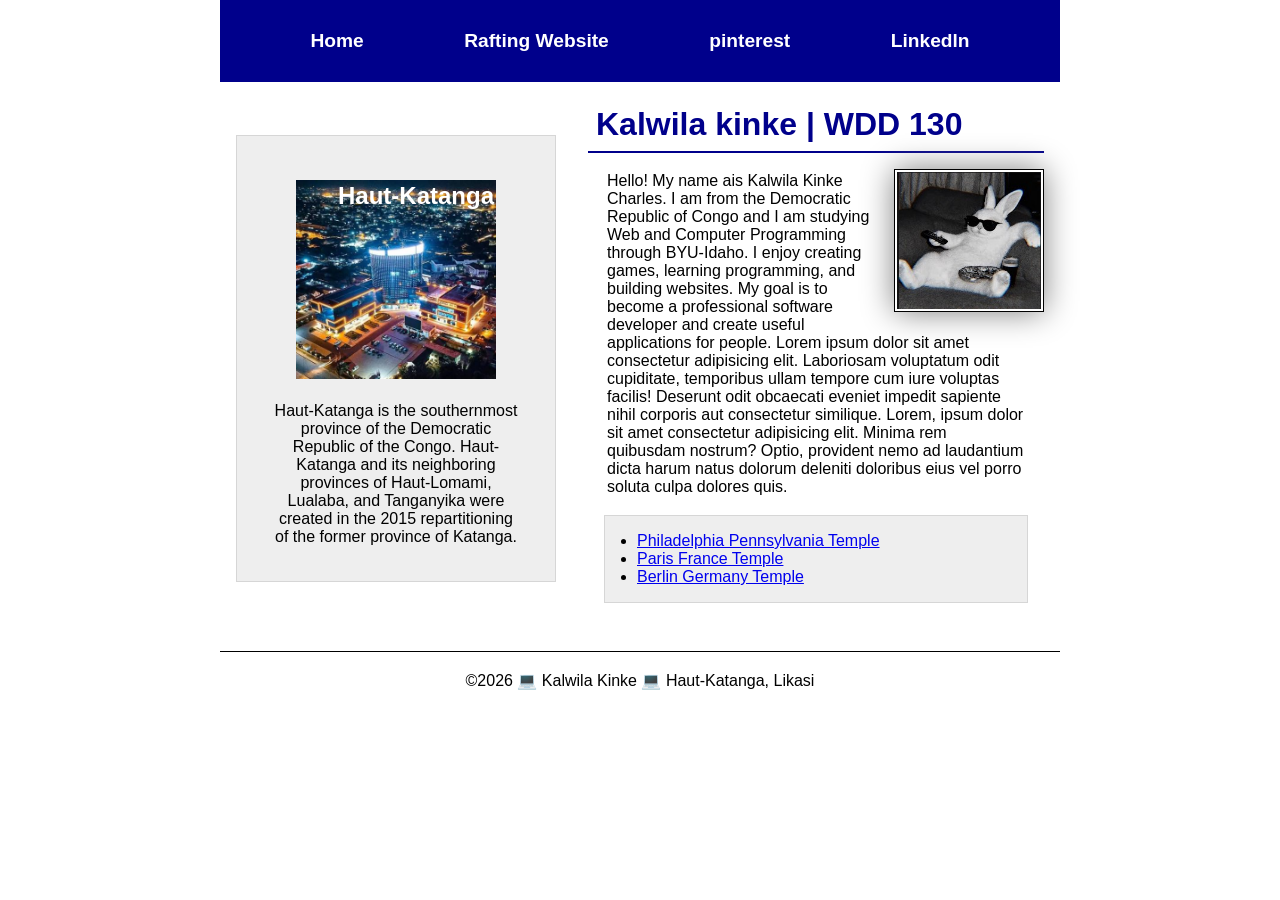
<file: index.html>
<!DOCTYPE html>
<html lang="en">
<head>
    <meta charset="UTF-8">
    <meta name="viewport" content="width=device-width, initial-scale=1.0">
    <link rel="stylesheet" href="styles/styles.css">
    <meta name="author" content="kalwila kinke charles">
    <meta name="description" content="Describe your home page here using keywords like your name, the course, the purpose of the page.">
    <title>Kalwila kinke | WDD 130</title>
    <link rel="preconnect" href="https://fonts.googleapis.com/">
    <link rel="preconnect" href="https://fonts.gstatic.com/" crossorigin="">
    <!-- <link href="styles/css2" rel="stylesheet"> -->

</head>
<body>
    <header>
        <nav>
            <a href="#">Home</a>
            <a href="wwr/about.html">Rafting Website</a>
            <a href="https://pin.it/40qyRRfmV">pinterest</a>
            <a href="www.linkedin.com/in/kuny-scrop-684592363">Linkedln</a>
        </nav>
    </header>
    <div class="grid">

        <main >
            <h1>Kalwila kinke | WDD 130</h1>
            <img src="images/profile.jpg" alt="kalwila kinke" width="200">
            <p>Hello! My name ais Kalwila Kinke Charles. I am from the Democratic Republic of Congo and I am studying Web and Computer Programming through BYU-Idaho. I enjoy creating games, learning programming, and building websites. My goal is to become a professional software developer and create useful applications for people. Lorem ipsum dolor sit amet consectetur adipisicing elit. Laboriosam voluptatum odit cupiditate, temporibus ullam tempore cum iure voluptas facilis! Deserunt odit obcaecati eveniet impedit sapiente nihil corporis aut consectetur similique. Lorem, ipsum dolor sit amet consectetur adipisicing elit. Minima rem quibusdam nostrum? Optio, provident nemo ad laudantium dicta harum natus dolorum deleniti doloribus eius vel porro soluta culpa dolores quis.</p>
            <ul class="box topbox">
                <li><a href="https://www.churchofjesuschrist.org/temples/details/philadelphia-pennsylvania-temple" target="_blank" rel="noopener">Philadelphia Pennsylvania Temple</a></li>
                <li><a href="https://www.churchofjesuschrist.org/temples/details/paris-france-temple" target="_blank" rel="noopener">Paris France Temple</a></li>
                <li><a href="https://www.churchofjesuschrist.org/temples/details/berlin-germany-temple" target="_blank" rel="noopener">Berlin Germany Temple</a></li>
            </ul>
    </main>
    <aside  class="box">
        <h2>Haut-Katanga</h2>
        <img src="images/images.jpeg" alt="Haut-katanga">
        <p>Haut-Katanga is the southernmost province of the Democratic Republic of the Congo. Haut-Katanga and its neighboring provinces of Haut-Lomami, Lualaba, and Tanganyika were created in the 2015 repartitioning of the former province of Katanga.</p>
    </aside>

    </div>

    <footer>
        <p>©2026 💻 Kalwila Kinke 💻 Haut-Katanga, Likasi</p>
    </footer>
</body>
</html>
</file>
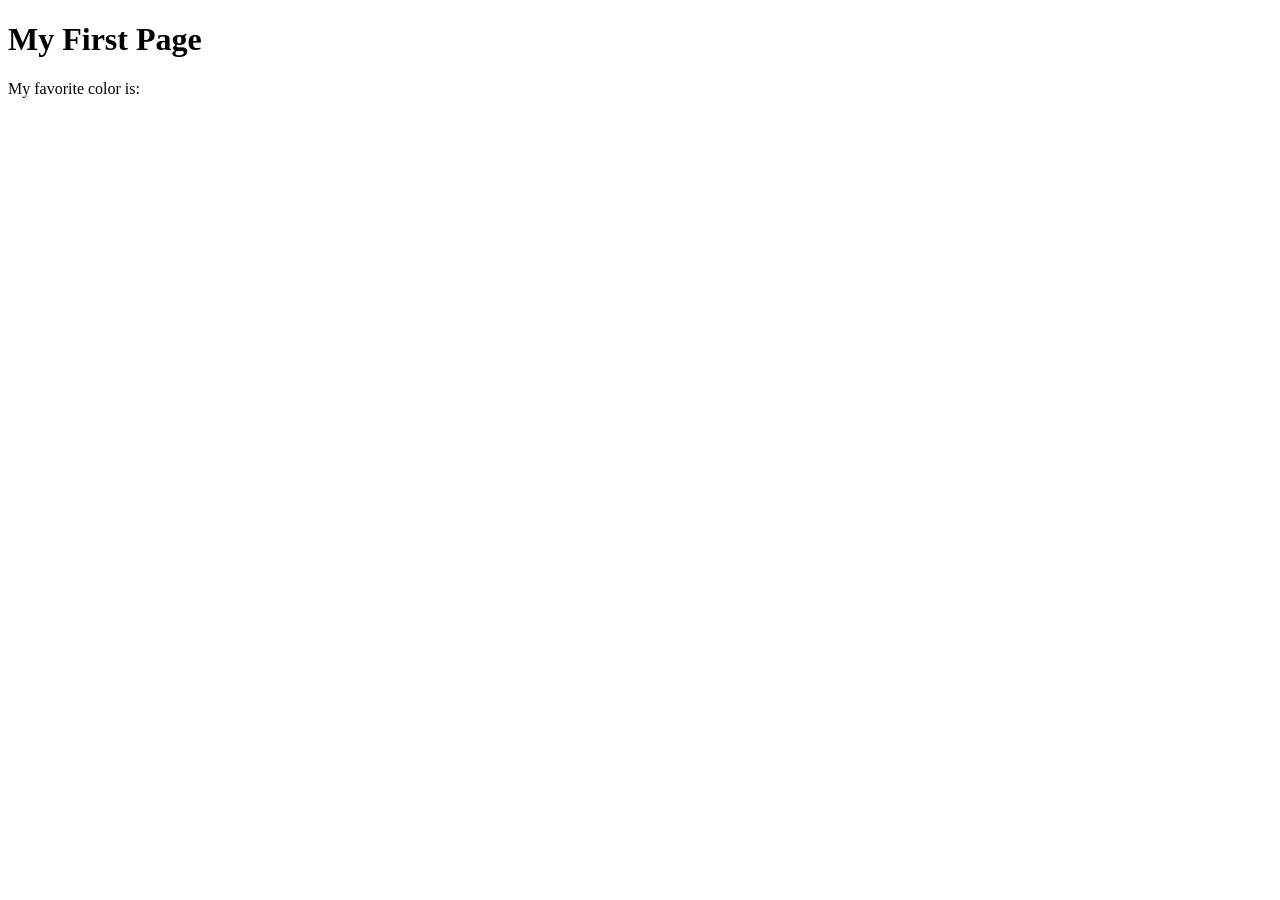
<file: week01/first-page.html>
<!DOCTYPE html>
<html lang="en">
<head>
    <meta charset="UTF-8">
    <meta name="viewport" content="width=device-width, initial-scale=1.0">
    <title>My First Page</title>
</head>
<body>
    <h1>My First Page</h1>
    <p>My favorite color is: </p>
</body>
</html>
</file>
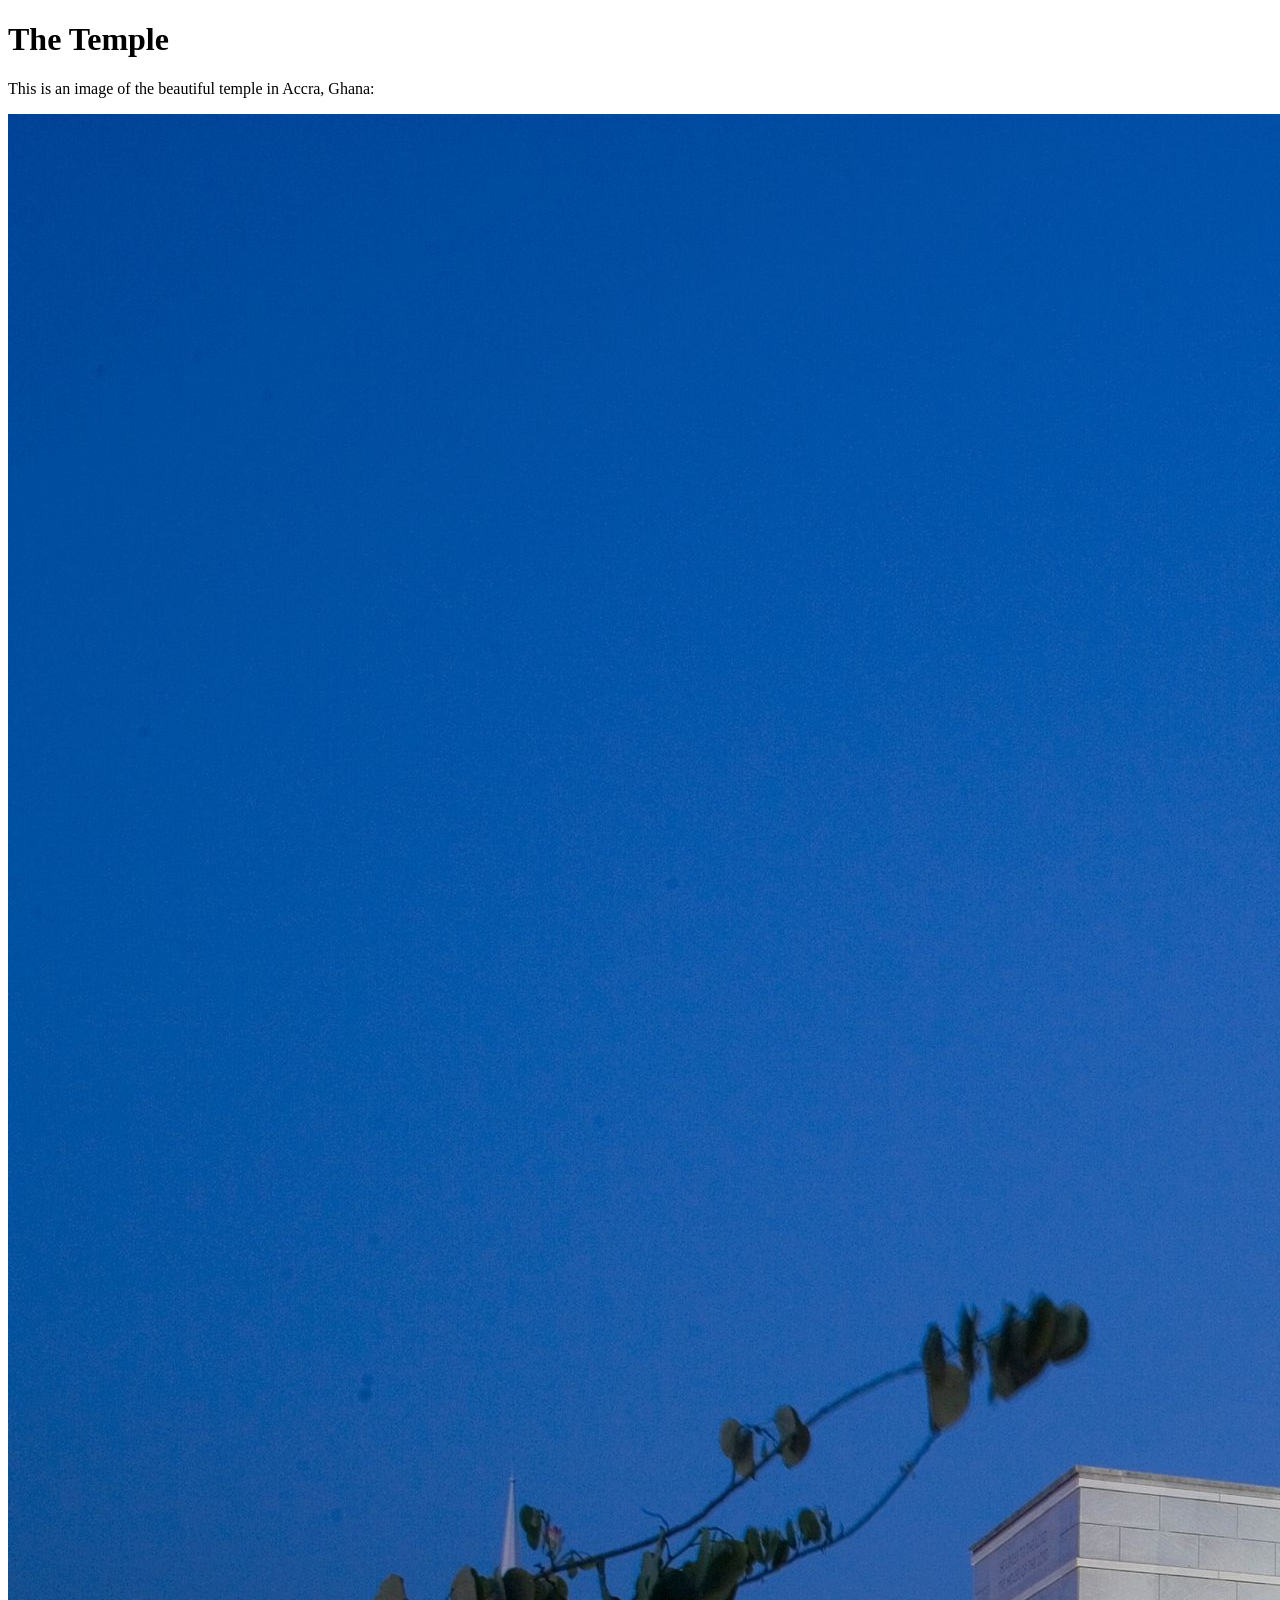
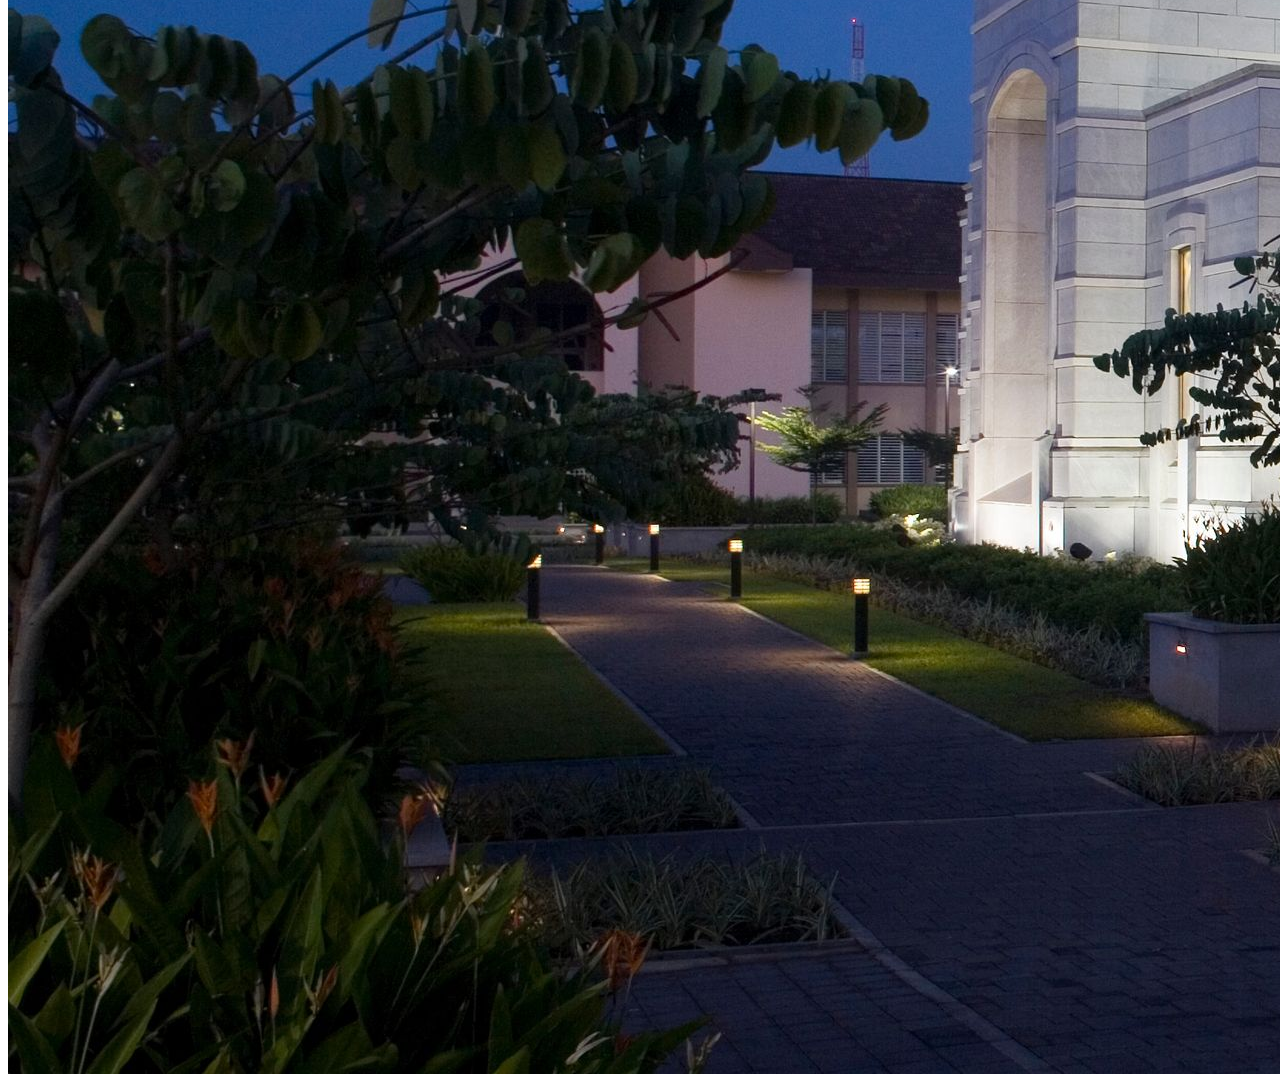
<file: week01/images.html>
<!DOCTYPE html>
<html lang="en">
<head>
    <meta charset="UTF-8">
    <meta name="viewport" content="width=device-width, initial-scale=1.0">
    <title>Temple Image</title>
</head>
<body>
    <h1>The Temple</h1>
    <p>This is an image of the beautiful temple in Accra, Ghana:</p>
    <img src="images/temple-large.jpeg" alt="The Accra Ghana Temple">
    
</body>
</html>
</file>
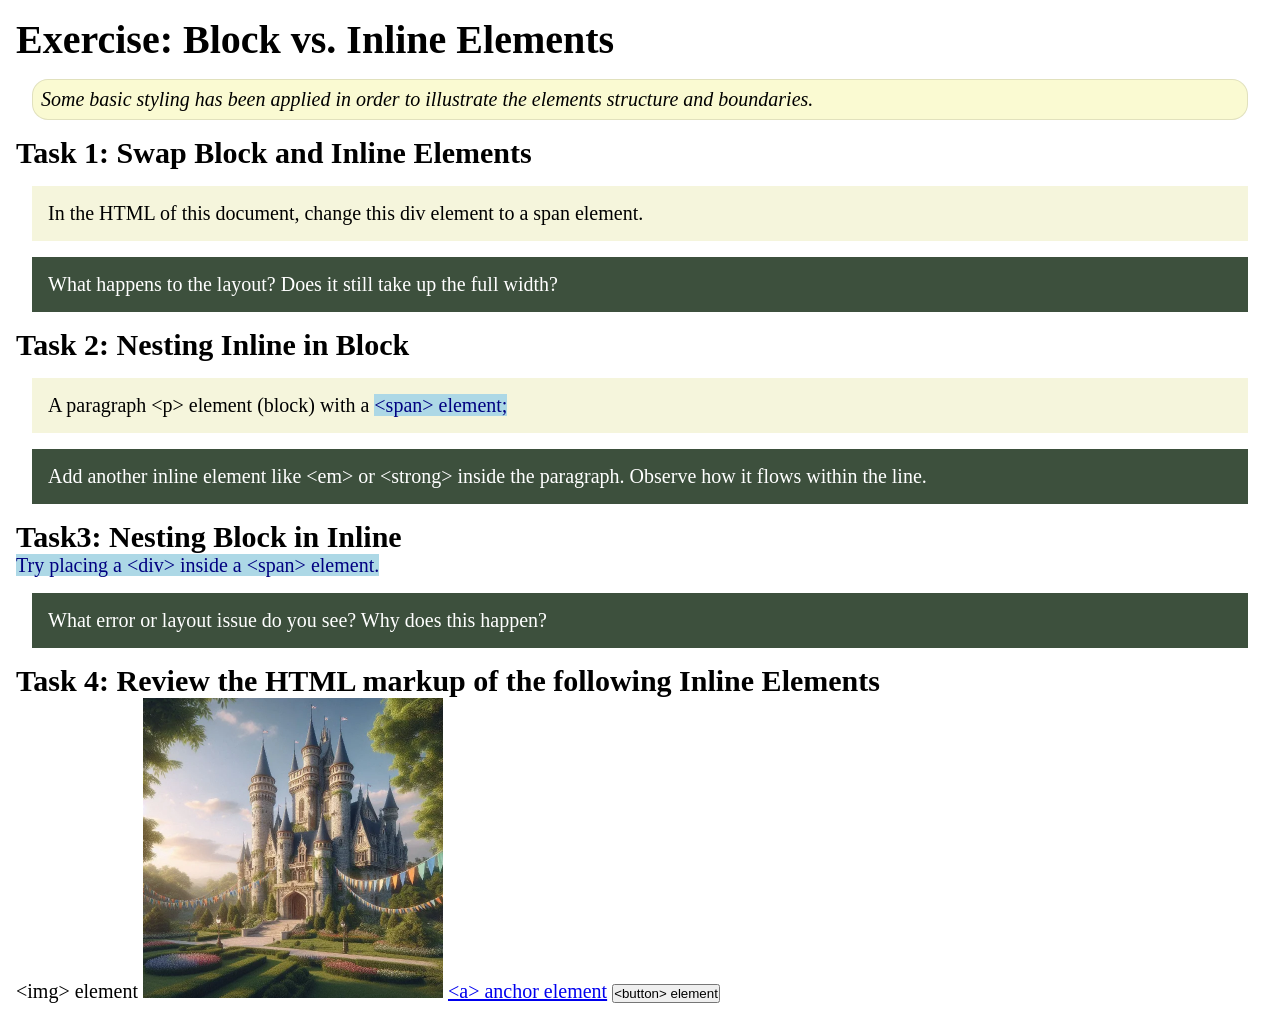
<file: week02/block-vs-inline.html>
<!DOCTYPE html>
<html lang="en">

<head>
    <meta charset="UTF-8">
    <meta name="viewport" content="width=device-width, initial-scale=1.0">
    <title>Exercise: Block vs. Inline Elements</title>
    <link rel="stylesheet" href="styles/block-vs-inline.css">
</head>

<body>
    <main>
        <h1>Exercise: Block vs. Inline Elements</h1>
        <p class="note">Some basic styling has been applied in order to illustrate the elements structure and
            boundaries.</p>

        <h2>Task 1: Swap Block and Inline Elements</h2>
        <div>In the HTML of this document, change this div element to a span element.</div>

        <p class="question">What happens to the layout? Does it still take up the full width?</p>

        <h2>Task 2: Nesting Inline in Block</h2>
        <p>A paragraph &lt;p&gt; element (block) with a <span>&lt;span&gt; element;</span></p>
        <p class="question">Add another inline element like &lt;em&gt; or &lt;strong&gt; inside the paragraph. Observe
            how it flows within the line.</p>

        <h2>Task3: Nesting Block in Inline</h2>
        <span>Try placing a &lt;div&gt; inside a &lt;span&gt; element.</span>
            <p class="question">What error or layout issue do you see? Why does this happen?</p>


            <h2>Task 4: Review the HTML markup of the following Inline Elements</h2>
        &lt;img&gt; element
        <img src="images/castle.webp" alt="placeholder image (images are inline)" width="300" height="300">
        <a href="https://churchofjesuschrist.org">&lt;a&gt; anchor element</a>
        <button type="button">&lt;button&gt; element</button>
    </main>
</body>

</html>
</file>
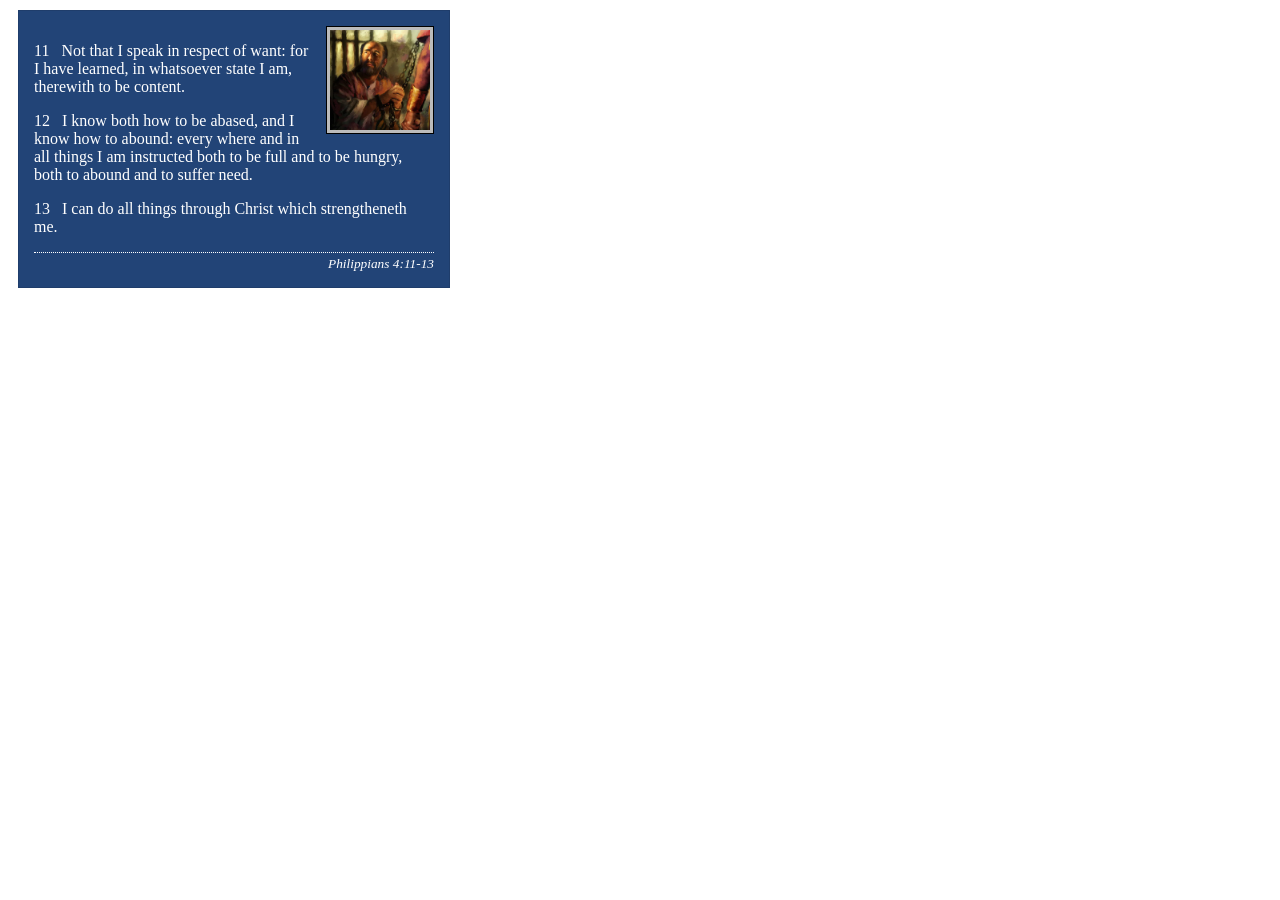
<file: week02/box-model-solution.html>
<!DOCTYPE html>
<html lang="en">
<head>
    <meta charset="UTF-8">
    <meta name="viewport" content="width=device-width, initial-scale=1.0">
    <title>Box Model Activity</title>
    <link rel="stylesheet" href="styles/box-model-solution.css">
</head>
<body>
    <main>
        <div class="callout">
            <img src="images/apostle-paul-imprisoned.webp" alt="Paul the Apostle - Imprisoned in Rome" width="200" height="200">
            <blockquote>
                <p>11 &nbsp; Not that I speak in respect of want: for I have learned, in whatsoever state I am, therewith to be content.</p>
                <p>12 &nbsp; I know both how to be abased, and I know how to abound: every where and in all things I am instructed both to be full and to be hungry, both to abound and to suffer need.</p>
                <p>13 &nbsp; I can do all things through Christ which strengtheneth me.</p>
            </blockquote>
            <cite>Philippians 4:11-13</cite>
        </div>
    </main>
</body>
</html>
</file>
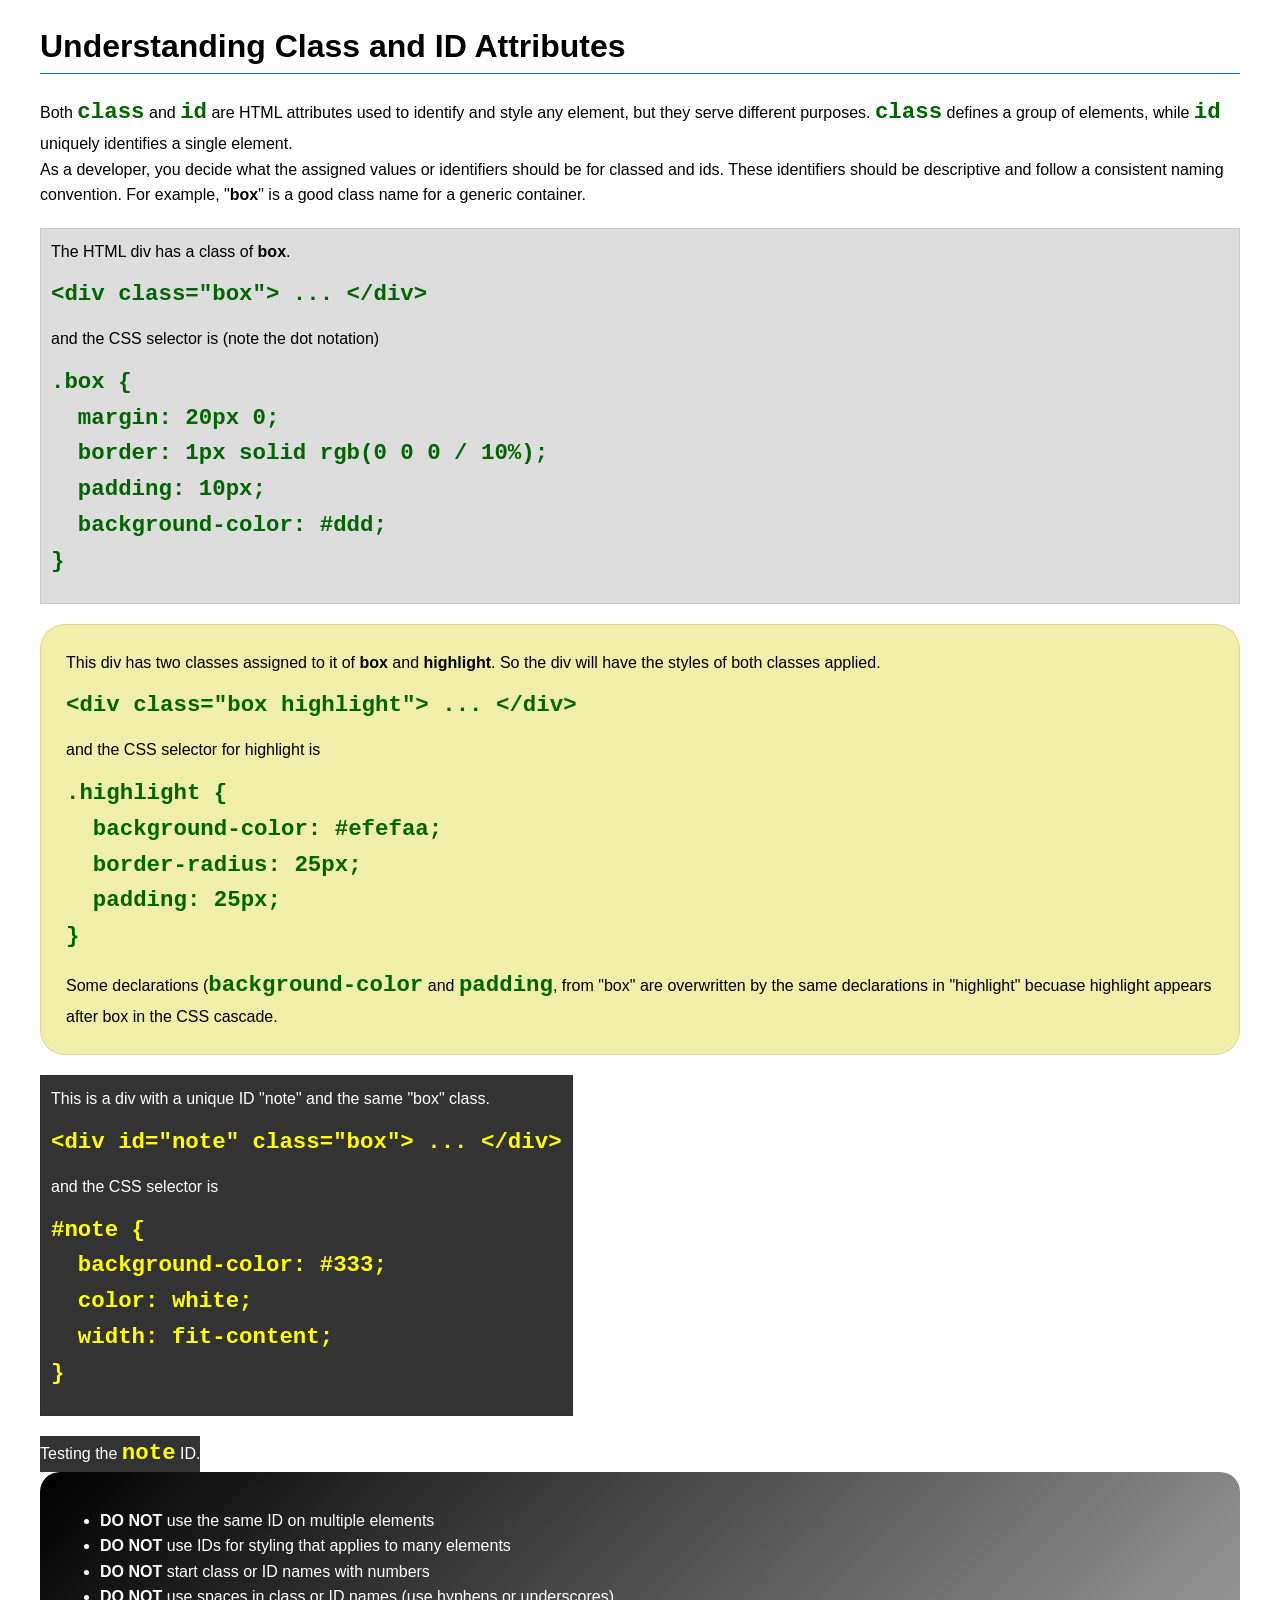
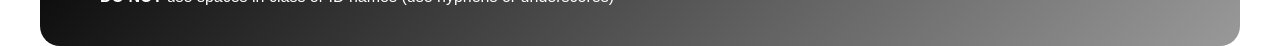
<file: week03/class-and-id.html>
<!DOCTYPE html>
<html lang="en">

<head>
    <meta charset="UTF-8">
    <meta name="viewport" content="width=device-width, initial-scale=1.0">
    <title>Class vs ID Attributes</title>
    <link rel="stylesheet" href="styles/class-and-id.css">
</head>

<body>
    <h1>Understanding Class and ID Attributes</h1>
    <p>Both <code>class</code> and <code>id</code> are HTML attributes used to identify and style any element, but they
        serve different purposes. <code>class</code> defines a group of elements, while <code>id</code> uniquely
        identifies a single element.</p>
    <p>As a developer, you decide what the assigned values or identifiers should be for classed and ids. These
        identifiers should be
        descriptive and follow a consistent naming convention. For example, "<strong>box</strong>" is a good class name
        for a generic container.</p>
    <div class="box">
        <p>The HTML div has a class of <strong>box</strong>.</p>
        <pre><code class="html">&lt;div class="box"&gt; ... &lt;/div&gt;</code></pre>
        and the CSS selector is (note the dot notation)
        <pre><code class="css">.box {
  margin: 20px 0;
  border: 1px solid rgb(0 0 0 / 10%);
  padding: 10px;
  background-color: #ddd; 
}</code></pre>
    </div>

    <div class="box highlight">
        <p>This div has two classes assigned to it of <strong>box</strong> and <strong>highlight</strong>. So the div
            will have the styles of both classes applied.</p>
        <pre><code class="html">&lt;div class="box highlight"&gt; ... &lt;/div&gt;</code></pre>
        and the CSS selector for highlight is
        <pre><code class="css">.highlight {
  background-color: #efefaa;
  border-radius: 25px;
  padding: 25px;
}</code></pre>
<p>Some declarations (<code>background-color</code> and <code>padding</code>, from "box" are overwritten by the same declarations in "highlight" becuase highlight appears after box in the CSS cascade.</p>
    </div>

    <div id="note" class="box">
        <p>This is a div with a unique ID "note" and the same "box" class.</p>
        <pre><code class="html">&lt;div id="note" class="box"&gt; ... &lt;/div&gt;</code></pre>
        and the CSS selector is
        <pre><code class="css">#note {
  background-color: #333;
  color: white;
  width: fit-content;
}</code></pre>
    </div>

    <div id="note">
        <p>Testing the <code>note</code> ID.</p>
    </div>

    <section id="best-practice">
        <ul>
            <li><strong>DO NOT</strong> use the same ID on multiple elements</li>
            <li><strong>DO NOT</strong> use IDs for styling that applies to many elements</li>
            <li><strong>DO NOT</strong> start class or ID names with numbers</li>
            <li><strong>DO NOT</strong> use spaces in class or ID names (use hyphens or underscores)</li>
        </ul>
    </section>




</body>

</html>
</file>
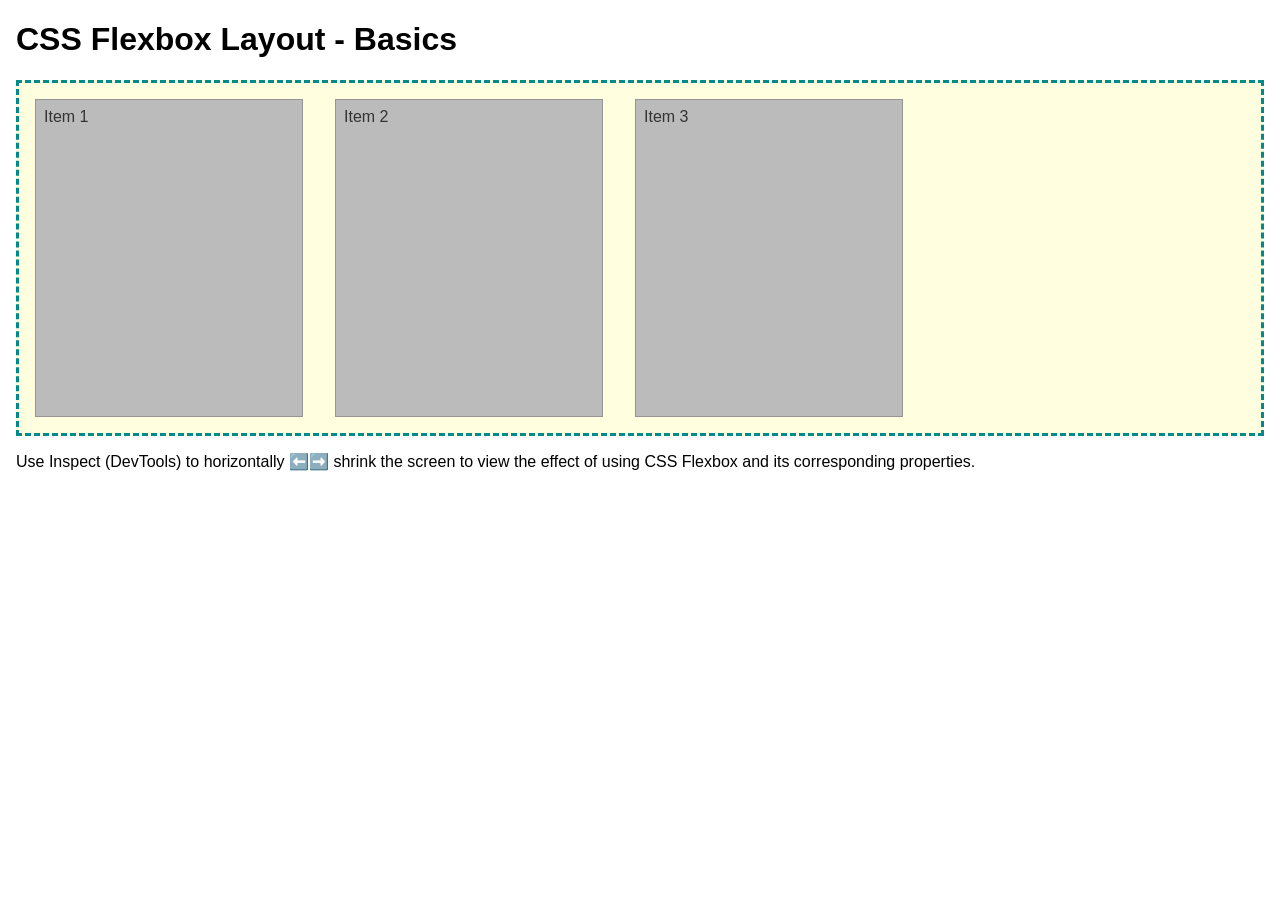
<file: week04/flexbox-layout.html>
<!DOCTYPE html>
<html lang="en">
<head>
    <meta charset="UTF-8">
    <meta name="viewport" content="width=device-width, initial-scale=1.0">
    <title>CSS Flexbox Layout - Basics</title>
    <link rel="stylesheet" href="styles/flexbox.css">
</head>
<body>
    <main>
        <h1>CSS Flexbox Layout - Basics</h1>
        <div class="flex-container">
            <div class="flex-item item1">Item 1</div>
            <div class="flex-item item2">Item 2</div>
            <div class="flex-item item3">Item 3</div>
        </div>
        <p>Use Inspect (DevTools) to horizontally ⬅️➡️ shrink the screen to view the effect of using CSS Flexbox and its corresponding properties.</p>
    </main>
</body>
</html>
</file>
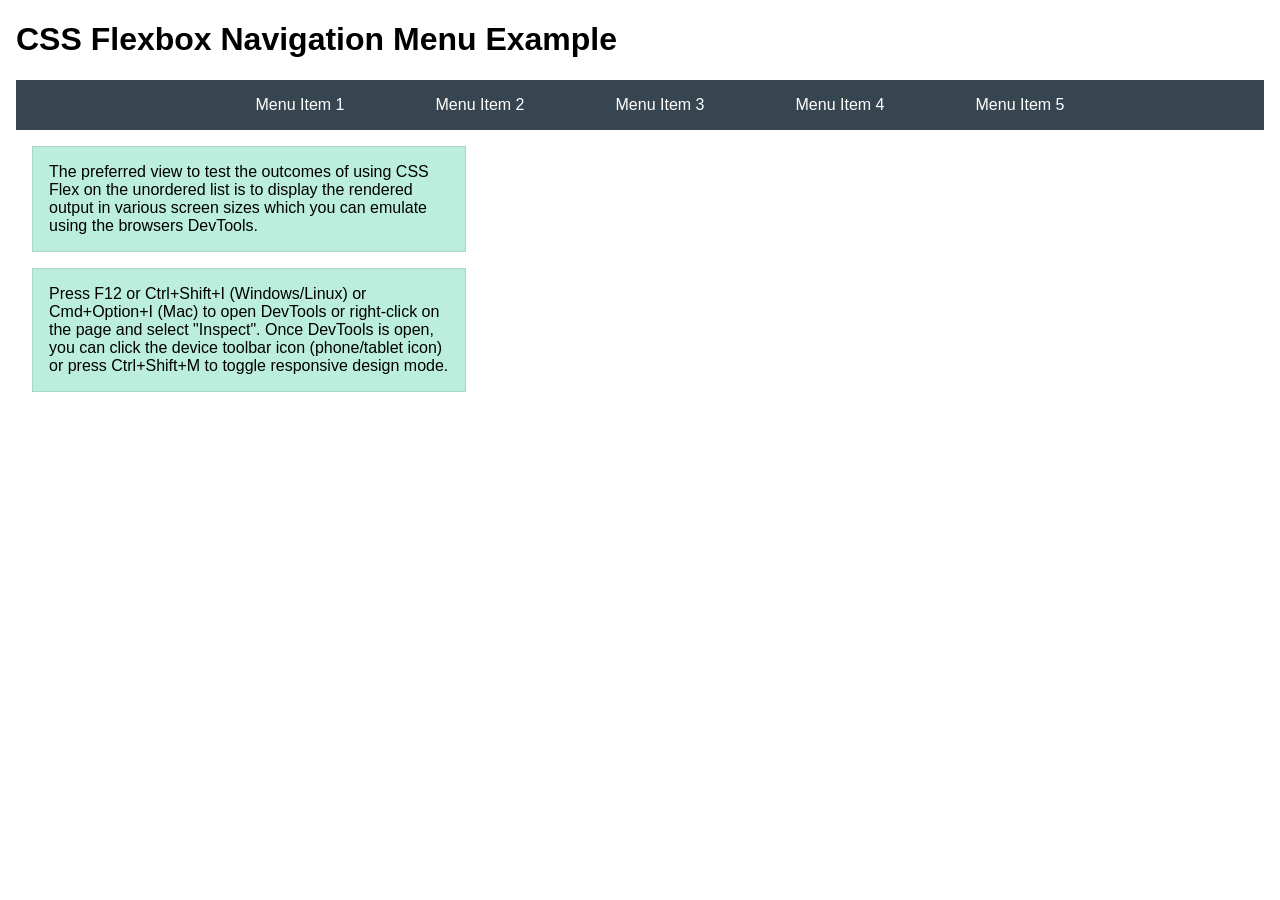
<file: week04/flexbox-menu.html>
<!DOCTYPE html>
<html lang="en">
<head>
    <meta charset="UTF-8">
    <meta name="viewport" content="width=device-width, initial-scale=1.0">
    <title>CSS Flexbox - Navigation Menu</title>
    <link rel="stylesheet" href="styles/flexbox-menu.css">
</head>
<body>
    <main>
        <h1>CSS Flexbox Navigation Menu Example</h1>
        <nav>
            <ul>
                <li><a href="#">Menu Item 1</a></li>
                <li><a href="#">Menu Item 2</a></li>
                <li><a href="#">Menu Item 3</a></li>
                <li><a href="#">Menu Item 4</a></li>
                <li><a href="#">Menu Item 5</a></li>
            </ul>
        </nav>
        <p>The preferred view to test the outcomes of using CSS Flex on the unordered list is to display the rendered output in various screen sizes which you can emulate using the browsers DevTools.</p>

        <p>Press F12 or Ctrl+Shift+I (Windows/Linux) or Cmd+Option+I (Mac) to open DevTools or right-click on the page and select "Inspect". Once DevTools is open, you can click the device toolbar icon (phone/tablet icon) or press Ctrl+Shift+M to toggle responsive design mode.</p>

                      
        
    </main>
</body>
</html>
</file>
<file: styles/styles.css>
:root {
    --dark-blue: darkblue;
    --ciel-blue: steelblue;
}
* {
    margin: 0;
    padding: 0;
    box-sizing: border-box;
}

body {
    font-size: 16px;
    font-family: Roboto, Arial, sans-serif;
}

header, .grid, footer {
    max-width: 840px;
    margin: 0 auto;
}
/* Class Selectors */
.box {
    margin: 1rem;
    border: 1px solid rgba(0,0,0,.1);
    padding: 1rem;
    background-color: #eee;
    color: #000;
}
.topbox {
    padding-left: 2rem;
}

nav {
    background-color: var(--dark-blue);
    padding: 10px;
    display: flex;
    justify-content: space-evenly;
    align-items: center;
}
nav a {
    display: block;   
    padding: 20px;
    text-decoration: none; 
    font-size: 1.2rem;
    font-weight: 700;
    color: white;
    
}

h1 {
    color: var(--dark-blue);
    padding: .5rem;
    border-bottom: 2px solid var(--dark-blue);
}

main img {
    width: 150px;
    height: auto;
    border: 1px solid black;
    padding: 2px;
    box-shadow: 0 0 30px gray;
    float: right;
    margin: 1rem 0 1rem 1rem;
}

p {
    margin: 1rem;
}

.grid {
    display: grid;
    align-items: center;
}

main {
    grid-column: 2/3;
    margin: 1rem;
}

aside {
    width: 20rem;
    border: 1px solid rgba(0 0 0 / 0.2); /*  */
    padding: 1em;
    color: beige;
    text-align: center;
    position: relative;
    grid-column: 1/2;
    grid-row: 1/2;
}

aside img {
    width: 200px;
    height: auto;
}

aside h2 {
    position: relative;
    top: 30px;
    left: 20px;
    color: #fff;
}

p { padding: 3px;}

footer {
    margin-top: 1em;
    border-top: 1px solid #000;
    text-align: center;
}
</file>
<file: week02/styles/block-vs-inline.css>
* {
    margin: 0;
    padding: 0;
}

body {
    font-size: 20px;
    margin: 1rem;
}

p,
div {
    background-color: beige;
    margin: 1rem;
    padding: 1rem;
}

span {
    color: navy;
    background-color: lightblue;
}

code {
    margin: 0;
    padding: 0;
    color: green;
    font-size: 1.2rem;
}

.note {
    font-style: italic;
    background-color: lightgoldenrodyellow;
    border-radius: 1rem;
    border: 1px solid rgb(0 0 0 / 10%);
    margin: 1rem;
    padding: .5rem;
}

.question {
    background-color: #3d503d;
    color: #fff;
}
</file>
<file: week02/styles/box-model-solution.css>
.callout {
    max-width: 400px;
    margin: 10px;
    border: 1px solid rgba(0, 0, 0, .1);
    padding: 15px;
    background-color: #247;
    color: #fff;
}

.callout img {
    float: right;
    margin: 0 0 10px 15px;
    border: 1px solid #000;
    padding: 3px;
    background-color: #bbb;
    width: 100px;
    height: auto;

}

blockquote {
    margin: 0;
}

cite {
    display: block;
    border-top: 1px dotted #fff;
    padding-top: 3px;
    text-align: right;
    font-size: smaller;
}
</file>
<file: week03/styles/class-and-id.css>
body {
    font-family: Arial, sans-serif;
    line-height: 1.6;
    margin: 0;
    padding: 0 40px;
}

h1 {
    border-bottom: 1px solid rgb(0 110 182);
    padding-bottom: 0;
}



p {
    margin: 0;
}

code {
    color: darkgreen;
    font-weight: 700;
    font-size: 1.4rem;
}

/* Class examples - can be reused */

.box {
    margin: 20px 0;
    border: 1px solid rgb(0 0 0 / 10%);
    padding: 10px;
    background-color: #ddd; /* this is shorthand for #dddddd */
}

.highlight {
    background-color: #efefaa;
    border-radius: 25px;
    padding: 25px;
}

/* ID examples - should be unique */

#note {
    background-color: #333;
    color: white;
    width: fit-content;
}

#note code {
    color: yellow;
}

#best-practice {
    background: linear-gradient(135deg, #000 0%, #999 100%);
    color: white;
    border-radius: 20px;
    padding: 20px
}
</file>
<file: week04/styles/flexbox.css>
body {
    font-family: Helvetica, Arial, sans-serif;
    margin: 1rem;
}

.flex-container {
    border: 3px dashed darkcyan;
    background-color: lightyellow;
    display: flex;
    flex-wrap: wrap;
}

.flex-item {
    width: 250px;
    margin: 1rem;
    border: 1px solid rgb(0 0 0 / 20%);
    padding: 0.5rem;
    background-color: #bbb;
    color: #333;
}

.item1 {
    min-height: 100px;
}

.item2 {
    min-height: 200px;
}

.item3 {
    min-height: 300px;
}
</file>
<file: week04/styles/flexbox-menu.css>
body {
    font-family: Helvetica, Arial, sans-serif;
    margin: 1rem;
}

nav {
    background-color: #36454f;
}

nav ul {
    list-style-type: none;
    display: flex;
    flex-wrap: wrap;
    max-width: 900px;
    margin: 0 auto;
    justify-content: space-around;
    align-items: center;
}

nav a {
    display: block;
    color: #fff;
    text-align: center;
    padding: 1rem;
    text-decoration: none;
}

p {
    margin: 1rem;
    border: 1px solid rgb(0 0 0 / 10%);
    padding: 1rem;
    background-color: #bed;
    max-width: 400px;
}

#devtools-btn {
    background-color: #36454f;
    color: white;
    border: none;
    padding: 12px 24px;
    margin: 1rem;
    font-size: 16px;
    font-family: Helvetica, Arial, sans-serif;
    border-radius: 4px;
    cursor: pointer;
    transition: background-color 0.3s ease;
}

#devtools-btn:hover {
    background-color: #4a5a6a;
}

#devtools-btn:active {
    background-color: #2a3a4a;
}
</file>
